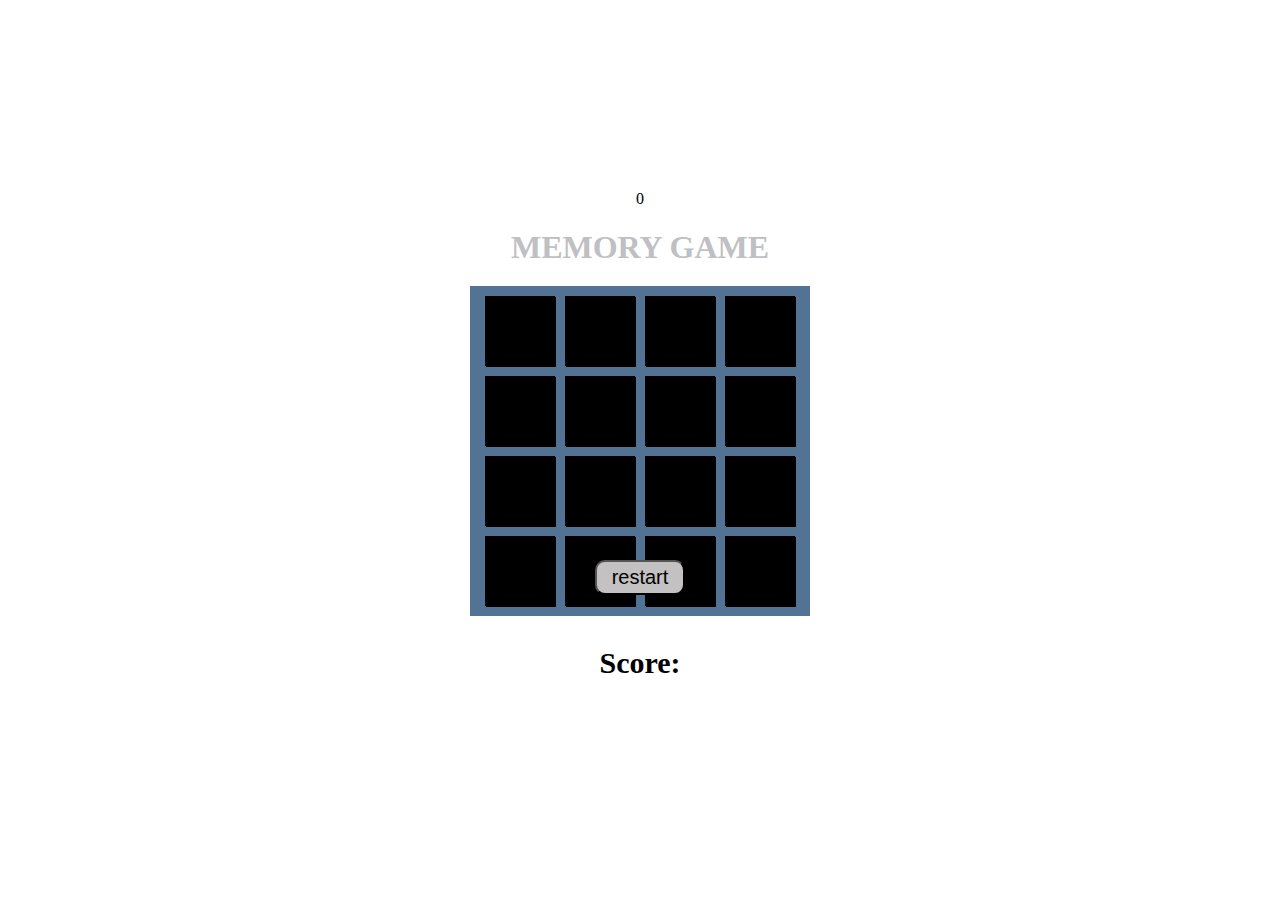
<file: EMOJI/index.html>
<!DOCTYPE html>
<html lang="en">
<head>
    <meta charset="UTF-8">
    <meta name="viewport" content="width=device-width, initial-scale=1.0">
    <title>Memory Card Game</title>
    <script defer src="script.js"></script>
    <link rel="stylesheet" href="bnana.css">
</head>
<body>
    <h1>MEMORY GAME</h1>
    <div id="game" class="game">
    </div>

    <p>Score: <span class="score"></span></p>
    
    <div class= "actions">
        <button onclick="restart()">restart</button>
    </div>

    
</body>
</html>
</file>
<file: EMOJI/bnana.css>
body {
    display: flex;
    flex-direction: column;
    align-items: center;
    justify-content: center;
    align-items: center;
    height: 100vh;
    margin: 0;
    background-size: cover;
    background-image: url('https://c4.wallpaperflare.com/wallpaper/904/1022/350/hud-1-wallpaper-preview.jpg');

}

h1 {
    margin-bottom: 20px;
    color: rgb(190, 192, 195);
}

#score {
    color: white;
    font-size: x-large;
}

.game {
    display: flex;
    flex-wrap: wrap;
    justify-content: center;
    gap: 10px;
    width: 320px;
    background-color:rgb(82, 115, 148);
    padding: 10px;
}

.card {
    background-color: black;
    color: white;
    width: 70px;
    height: 70px;
    display: flex;
    justify-content: center;
    align-items: center;
    font-size: 24px;
    cursor: pointer;
    box-shadow: 1px 1px 0 rgb(0, 0, 0);
}

.card.flipped {
    background-color: rgb(195, 193, 193);
    color: rgb(255, 255, 255);
    transition: background-color .2s linear;
}

p{
    text-align: center;
    font-size: 30px;
    font-weight: bold;
}

.actions{
    display: flex;
    justify-content: center;
    position: absolute;
    top: 560px;

}

.actions button {
    padding: 4px 15px;
    font-size: 20px;
    border-radius: 10px;
    background-color: rgb(195, 193, 193);
    color:rgb(0, 0, 0);
}

.score{
    font-size: 20px;
    color:rgb(0, 0, 0);
}
</file>
